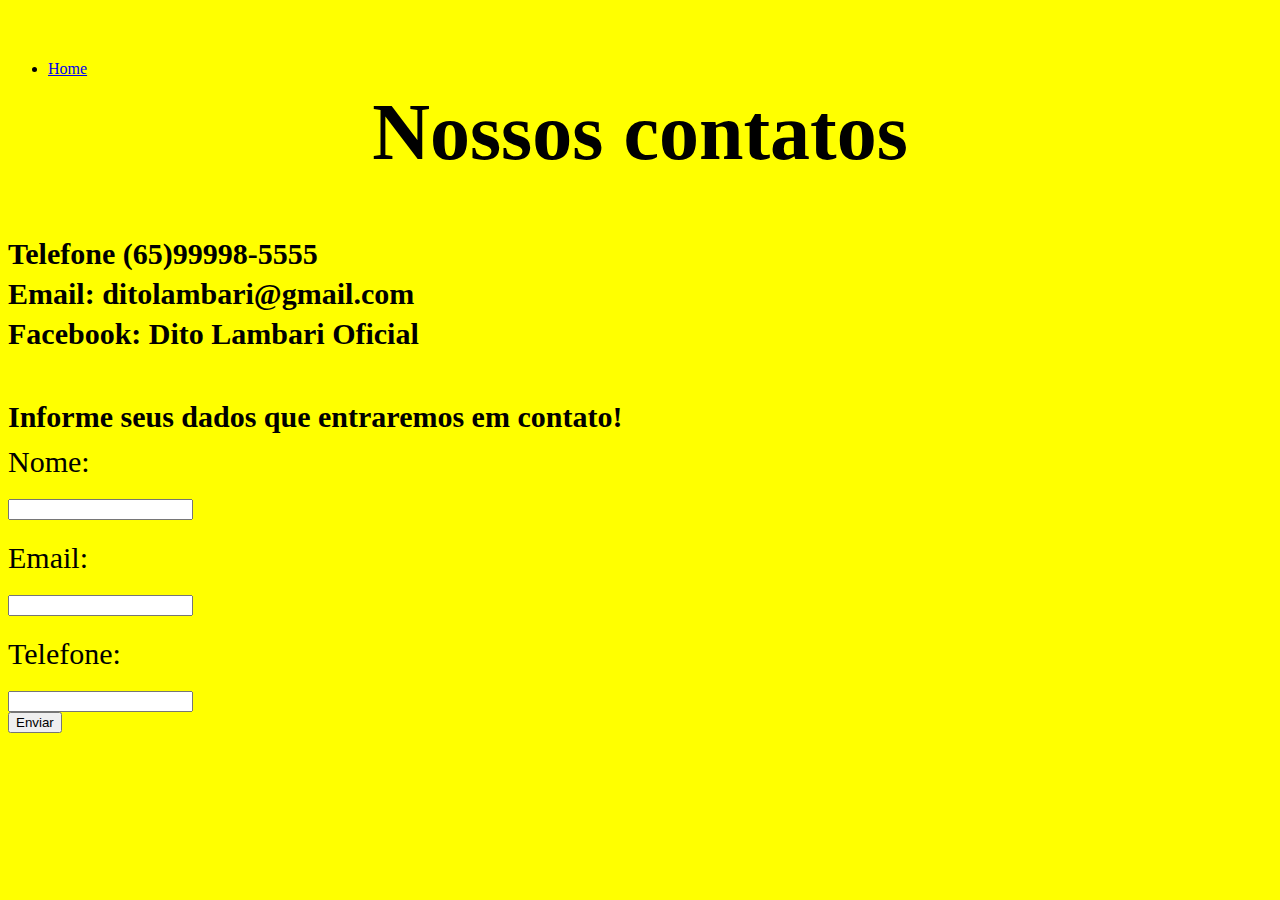
<file: Contatos.html>
<!DOCTYPE html>

<html>
    <head>
        <title>Contato</title>
        <link rel="stylesheet" href="estilo.css">
        <meta charset=utf-8>
    </head>
    <body id="contato">
        <br><br>
        <nav>
            <ul>
                <li><a class="corrente" href="index.html">Home</a></li>
            </Ul>
        </nav>
        <h1>Nossos contatos</h1>
        <br><br>
        <h2>Telefone (65)99998-5555</h2>
        <h2>Email: ditolambari@gmail.com</h2>
        <h2>Facebook: Dito Lambari Oficial</h2><br>
        <div>
            <h2 id="forml">Informe seus dados que entraremos em contato!</h2>
         <form action="contato.html"> 
             <p> Nome: </p>
             <input type="text" name="nome">
             <br>
             <p>Email: </p>
             <input type="text" name="email">
             <br>
             <p>Telefone: </p>
             <input type="text" name="telefone">
             <br>
             <input id="enviar" type="submit" value="Enviar" onclick="funcao1()">
             </form>
        </div>
    </body>
</html>
</file>
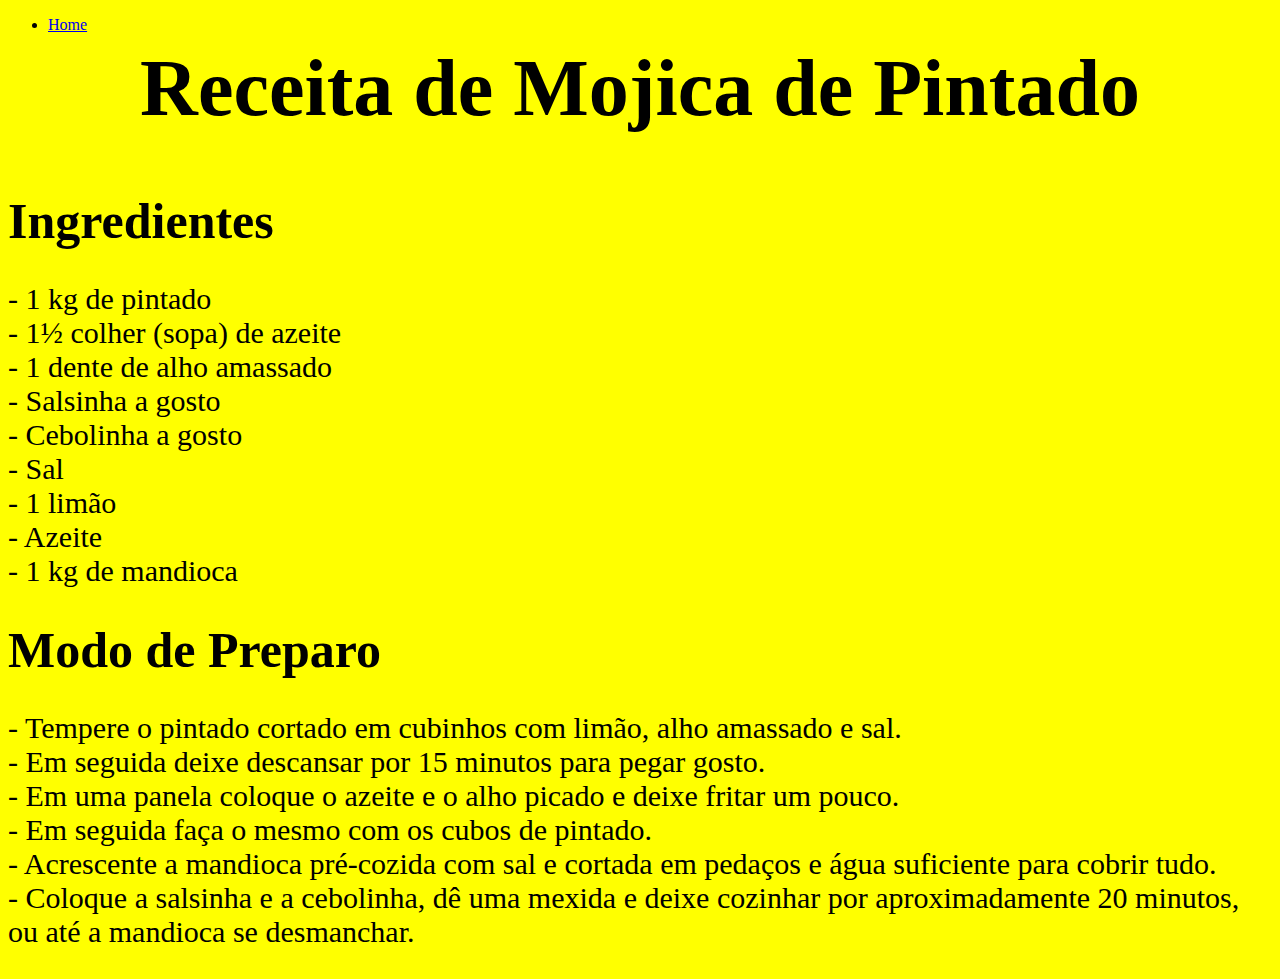
<file: Receita.html>
<!DOCTYPE html>

<html>
    <head>
        <title>
            Receitas
        </title>
        <Link rel="stylesheet" href="estilo.css">
        <meta charset="utf-8">
    </head>
    <body class="receita">
       <nav>
            <ul>
                <li><a class="corrente" href="index.html">Home</a></li>
            </ul>
       </nav>
        <h1>Receita de Mojica de Pintado</h1><br> 
       <h2>Ingredientes</h2>
        <p> - 1 kg de pintado<br>
            - 1½ colher (sopa) de azeite<br>
            - 1 dente de alho amassado<br>
            - Salsinha a gosto<br>
            - Cebolinha a gosto<br>
            - Sal<br>
            - 1 limão<br>
            - Azeite<br>
            - 1 kg de mandioca</p>
       <h2>Modo de Preparo</h2>
       <p> - Tempere o pintado cortado em cubinhos com limão, alho amassado e sal.<br>
           - Em seguida deixe descansar por 15 minutos para pegar gosto.<br>
           - Em uma panela coloque o azeite e o alho picado e deixe fritar um pouco.<br>
           - Em seguida faça o mesmo com os cubos de pintado.<br>
           - Acrescente a mandioca pré-cozida com sal e cortada em pedaços e água suficiente para cobrir tudo.<br>
           - Coloque a salsinha e a cebolinha, dê uma mexida e deixe cozinhar por aproximadamente 20 minutos, ou até a mandioca se desmanchar.</p>
        
    </body>
</html>
</file>
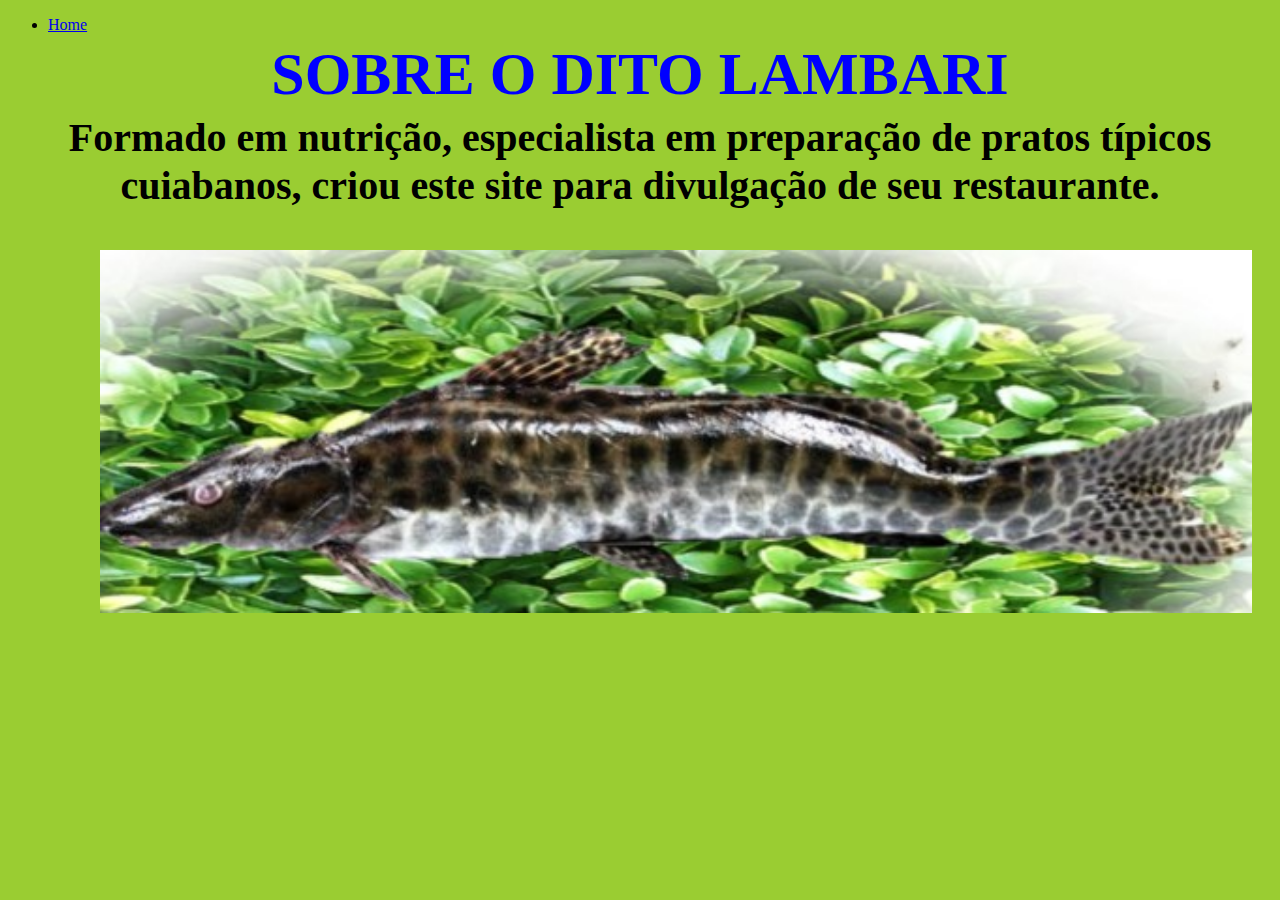
<file: Sobre.html>
<!DOCTYPE html>

<html>
    <head>
        <title>Sobre o Dito</title>
        <Link rel="stylesheet" href="estilo.css">
        <meta charset="utf-8">
    </head>
    <body id="sobre">
        <nav>
            <ul>
                <li><a class="corrente" href="index.html">Home</a></li>
            </ul>
        </nav>
        <div>
        <h1>SOBRE O DITO LAMBARI</h1>
        <h2>Formado em nutrição, especialista em preparação de pratos típicos cuiabanos, criou este site para divulgação de seu restaurante.</h2>
        </div>
    </body>
</html>
</file>
<file: estilo.css>
.Home{
    background-image: url(receita2.jpg);
    background-repeat: no-repeat;
    background-color:lightblue;
    background-position-x: 285px;
    background-position-y: 330px;
    background-size: 60%;
}
.Home h1 {
   text-align: center;
    font-size: 80px;  
 }

.Home h2 {
   text-align: center;
    font-size: 50px;  
}

#link1, #link2, #link3, #link4 {
    font-size: 30px; 
    table {
  border-collapse: collapse;
}
 }
    
 #sobre {
    background-image: url(Peixe1.jpg);
    background-repeat: no-repeat;
    background-color:yellowgreen;
    background-position-x: 100px;
    background-position-y: 250px;
    background-size: 90%;
  }    

#sobre h1 {
    font-size: 60px;
    line-height: 0.0001;
    color: blue;
    text-align: center;
  
}

#sobre h2 {
  text-align: center;
  font-size: 40px; 
   line-height: 1.2;
   color: black;
    
   
}

.receita {
   background-color:yellow;
   background-position-x: 285px;
   background-position-y: 330px;
   background-size: 60%; 
}

.receita h1 {
   text-align: center;
    font-size: 80px; 
     line-height: 0.0001;
 }

.receita h2 {
   text-align: left;
    font-size: 50px;
    line-height: 0.8;

}

.receita p {
   font-size: 30px;  
    
}

#contato {
   background-color:yellow;
   background-position-x: 285px;
   background-position-y: 330px;
   background-size: 60%; 
   
}

#contato h1 {
  font-size: 80px;
    line-height: 0.0001;
    text-align: center;
   
 }

#contato h2 {
   text-align: left;
    font-size: 30px;
    line-height: 0.5;
}

#contato p {
   font-size: 30px;
    line-height: 0.5;
    
}.button {

}
</file>
